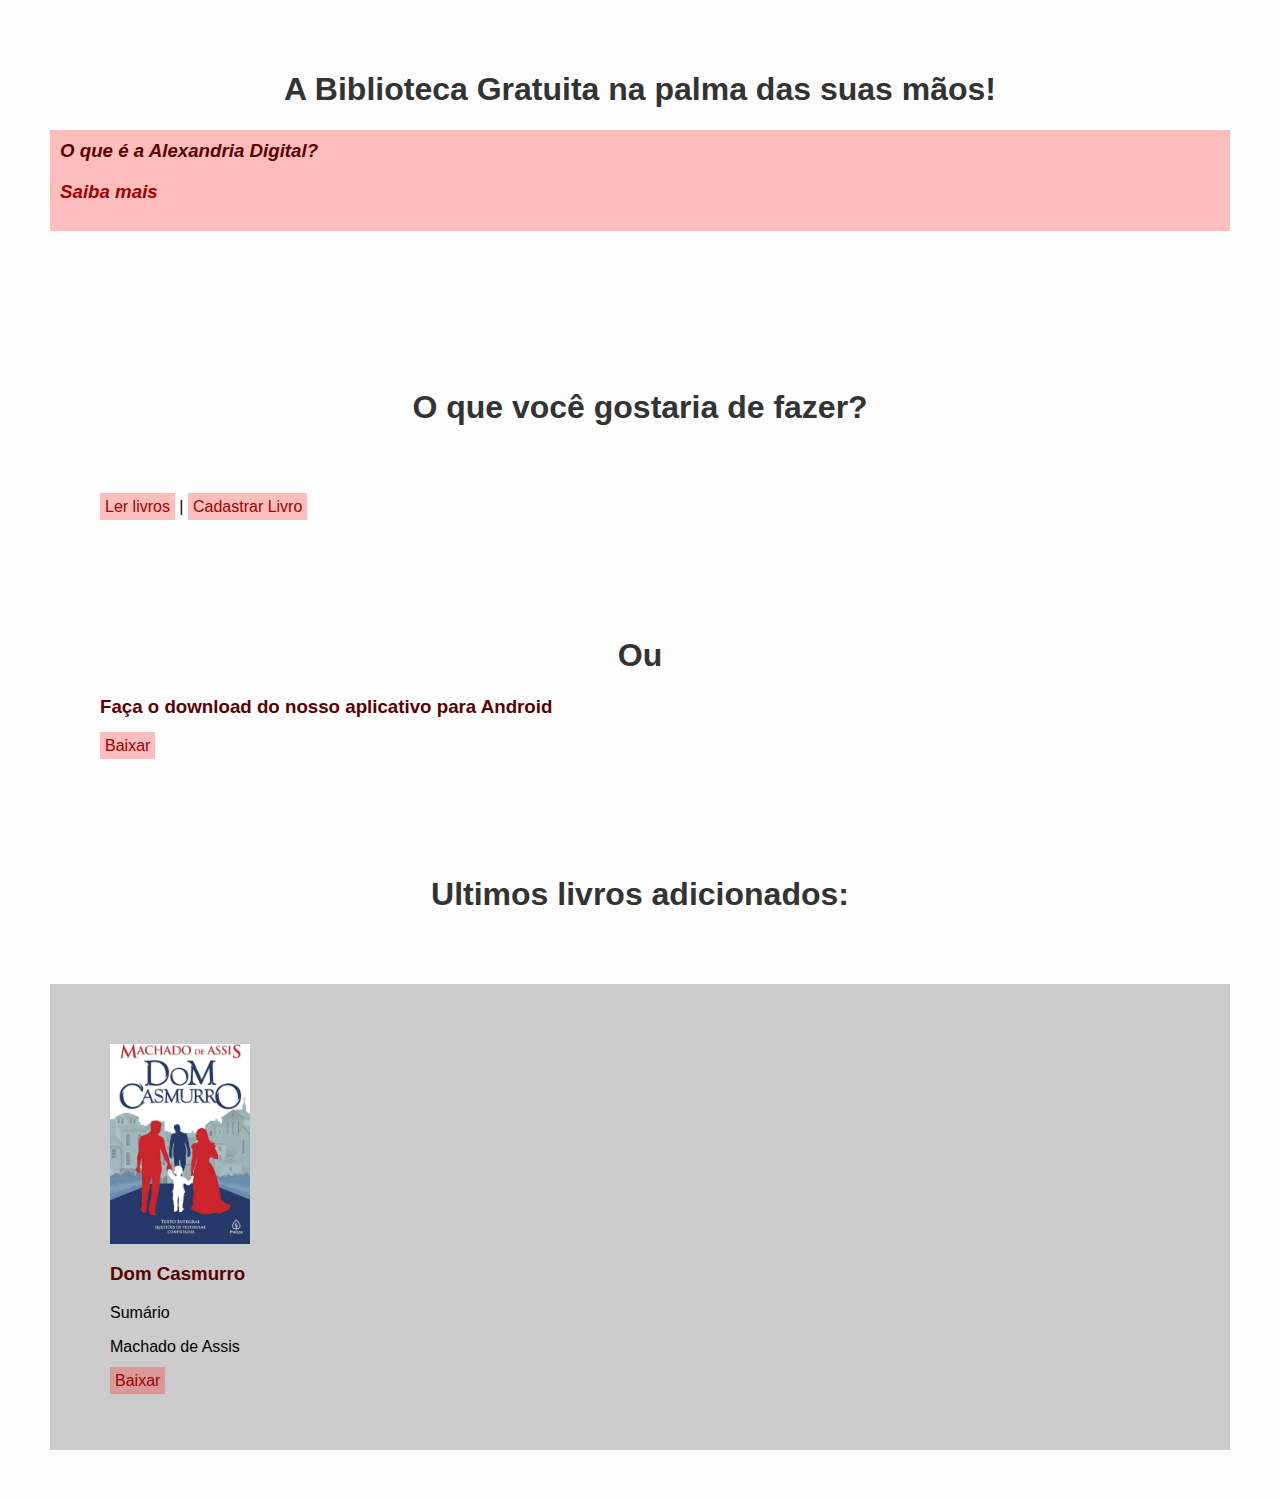
<file: index.html>
<head>
    <title>Alexandria Digital</title>
    <link rel="stylesheet" href="css/index.css">
    <meta name="viewport" content="width=device-width, initial-scale=1.0">
</head>
<body>

<div class="center-content">
    <h1>A Biblioteca Gratuita na palma das suas mãos!</h1>
    <h3 class="note editorial">O que é a Alexandria Digital? <a href="pages/sobre.html"><p>Saiba mais</p></a></h3>
</div>
<br>
<div class="center-content">
    <h1>O que você gostaria de fazer?</h1>
    <div class="button-container">
        <a href="pages/ler.html" class="linkzinho">Ler livros</a>
        |
        <a href="pages/cadastrar.html" class="linkzinho">Cadastrar Livro</a>
    </div>
    <div class="center-content">
        <h1>Ou</h1>
        <h3>Faça o download do nosso aplicativo para Android</h3>
        <a href="" class="linkzinho">Baixar</a>
    </div>
    <div class="center-content">
        <h1>Ultimos livros adicionados:</h1>
    </div>
    <div class="livros">

        <div class="livro">
            <img src="img/dom-casmurro.jpg" alt="Dom Casmurro" class="livro-img">
            <h3>Dom Casmurro</h3>
            <p>Sumário</p>
            <p>Machado de Assis</p>
            <a href="archives/dom-casmurro.pdf" class="linkzinho">Baixar</a>
        </div>

        </div>

</body>
</file>
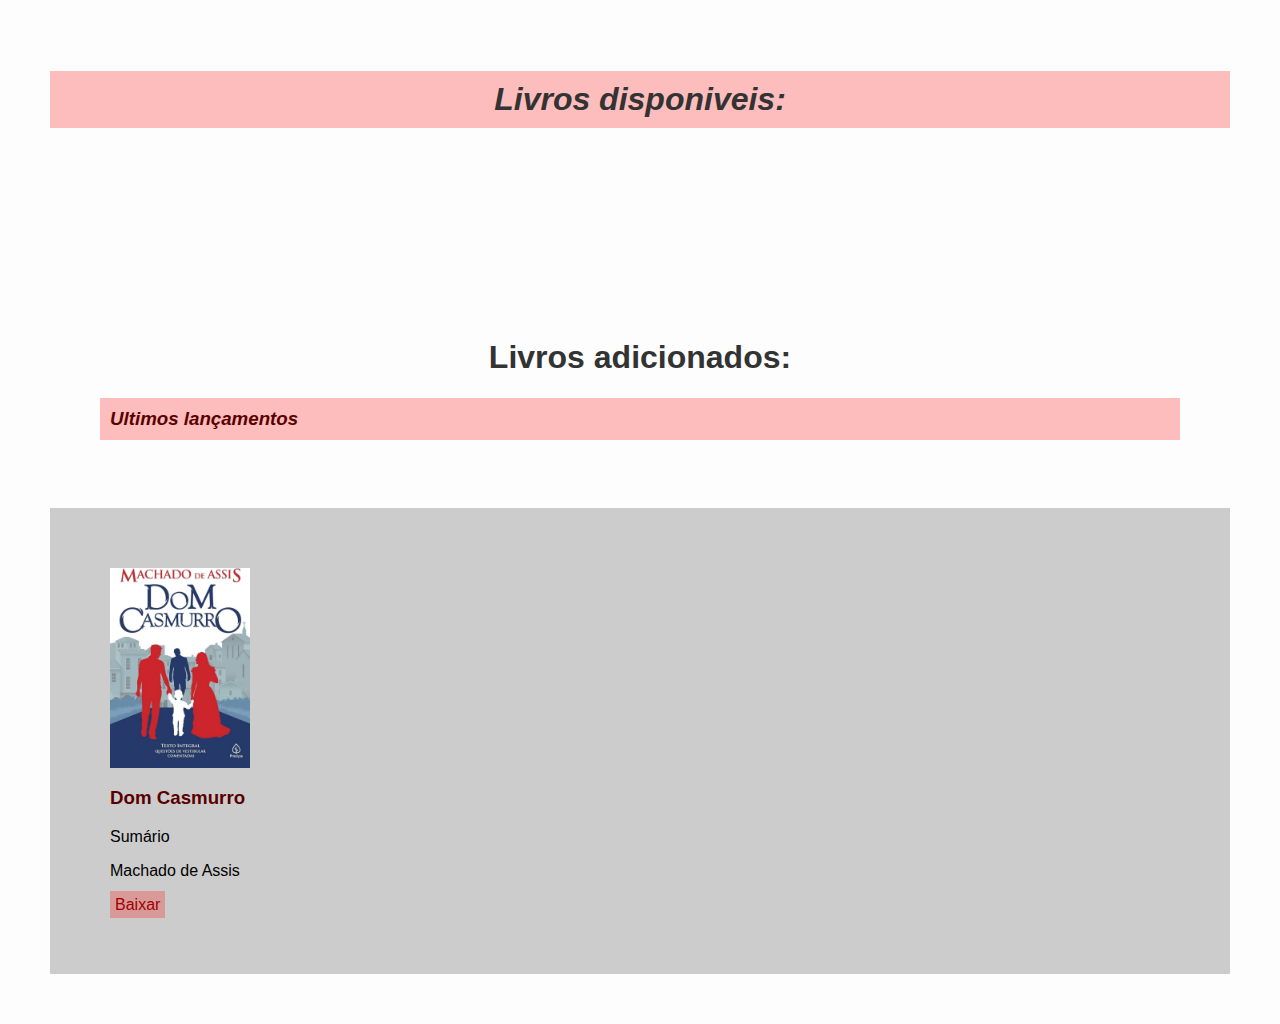
<file: pages/ler.html>
<head>
    <title>Alexandria Digital</title>
    <link rel="stylesheet" href="../css/index.css">
    <meta name="viewport" content="width=device-width, initial-scale=1.0">
</head>
<body>

<div class="center-content">
    <h1 class="note editorial">Livros disponiveis:</h1>
</div>
<br>
<div class="center-content">
 
    <div class="center-content">
        <h1>Livros adicionados:</h1>
        <h3 class="note editorial">Ultimos lançamentos</h3>
    </div>
    <div class="livros">

        <div class="livro">
            <img src="../img/dom-casmurro.jpg" alt="Dom Casmurro" class="livro-img">
            <h3>Dom Casmurro</h3>
            <p>Sumário</p>
            <p>Machado de Assis</p>
            <a href="../archives/dom-casmurro.pdf" class="linkzinho">Baixar</a>
        </div>

        </div>

</body>
</file>
<file: css/index.css>
body {
    
    font-family: Arial, sans-serif;
    background-color: #fdfdfd;
    margin: 0;
    padding: 0;
}
h1 {
    color: #333;
    text-align: center;
}
h2 {
    color: #555;
    text-align: center;
}   
a {
    color: #a10000;
    text-decoration: none;
}
div {
    padding: 50;
}
.note {
    font-style: italic;
    font-weight: bold;
}
.editorial {
    background: rgb(255, 0, 0, 0.25);
    padding: 10px;
}
h3 {
    color: #5a0000
}
.linkzinho {
    color: #a10000;
    text-decoration: none;  
    background: rgb(255, 0, 0, 0.25);
    padding: 5px;
}
.livros {
    padding: 10px;
    background: #cccccc;
}
.livro-img {
    height: 200px;
}
</file>
